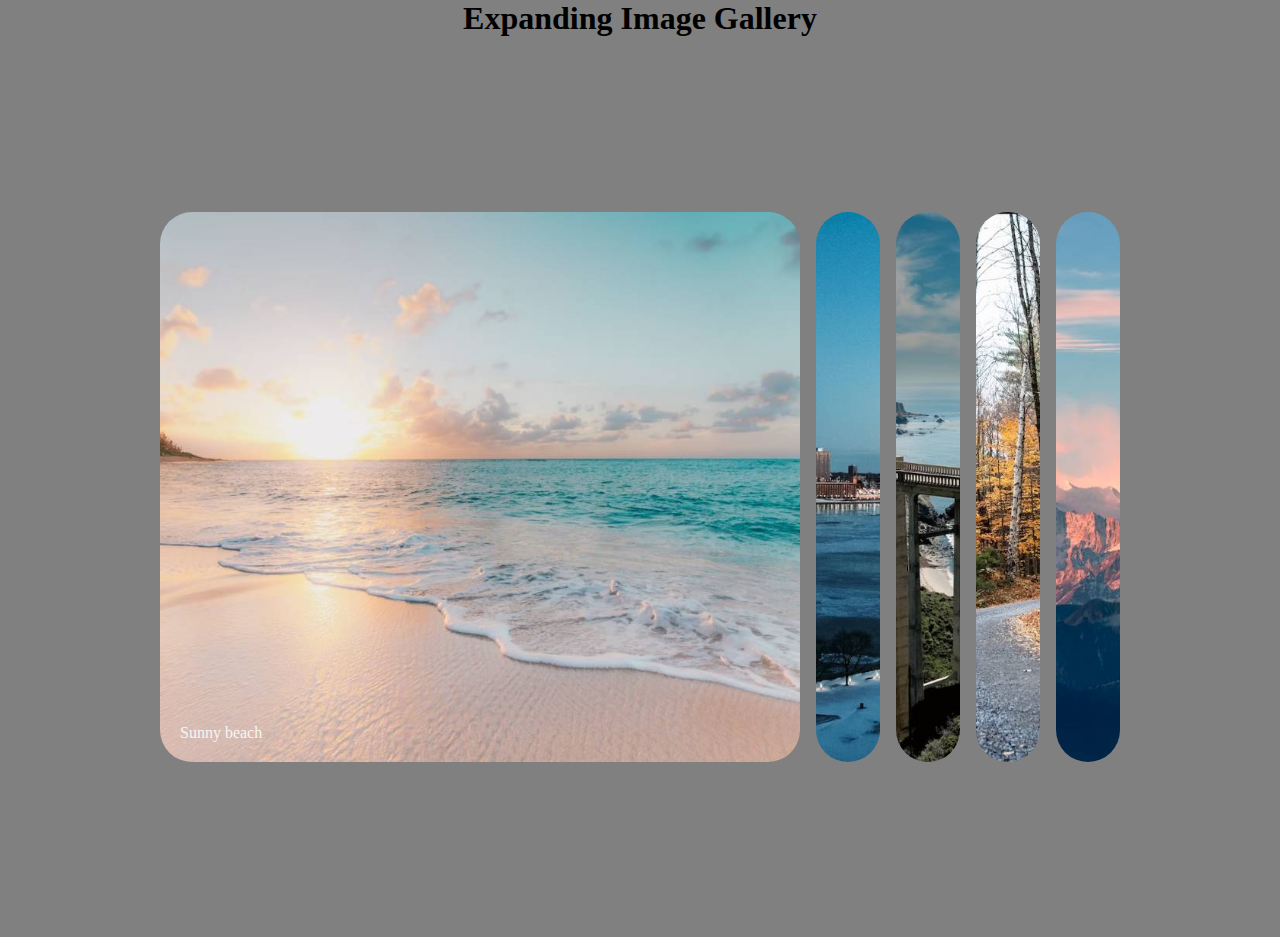
<file: index.html>
<!DOCTYPE html>
<html lang="en">
<head>
    <meta charset="UTF-8">
    <meta http-equiv="X-UA-Compatible" content="IE=edge">
    <meta name="viewport" content="width=device-width, initial-scale=1.0">
    <title>expanding Image </title>
    <link rel="stylesheet" href="styles/slidecard.css">
</head>
<body>
    <h1> Expanding Image Gallery </h1>     
    <main id="main-image">        
        <section class="image active">
            <img src="Images/beach.jpeg"  alt="image of beach " >
            <label> Sunny beach</label>
        </section>
        <section class="image ">
            <img src="Images/building.jpeg" alt="image of a building" >
            <label> City of Winter</label>
        </section>
        <section class="image ">
            <img src="Images/bridge.jpeg" alt="image of a bridge" >
            <label> Explore The world</label>
        </section>
        <section class="image ">
            <img src="Images/highway.jpeg" alt="image of an highway" >
            <label> Wild Forest</label>
        </section>
        <section class="image" >
            <img src="Images/sky.jpeg" alt="image of a cloud" >
            <label> Mountain -Sky</label>
        </section>
    </main>
    <script src="scripts/slide_Card.js"></script>
</body>
</html>
</file>
<file: styles/slidecard.css>
*{
    margin: 0;
    padding: 0;
    transition: all 0.35s linear;
    font-family: "poppins";
    box-sizing: border-box;

}
body{
    background-color: bisque;

}
h1{
    text-align: center;
    background-color: bisque;
}
main{
    display:flex;
    justify-content: center;
    align-items: center; 
    flex-direction: column;   
    /* gap: 5px; */
    min-width: 100vw;
    background-color: bisque;
}
.image{
    height: 4rem;
    width: 80%;
    margin: 0.5rem;
    overflow: hidden;
    border-radius: 2rem;
    border-bottom-right-radius: 2rem;
    border-top-right-radius: 2rem;
    position: relative;
    cursor: pointer;
    transition: all 0.75 ease-in-out;

}
label {
    font-family: "poppins";
}

.image.active{
    height: 50vh;
}
.image:not(.active):hover{
    transform: scale(1.05);
    box-shadow: 0 24px 32px -12px black;
}
.image img{
    width: 100%;
    height: 100%;
    object-fit: cover;
}

.image label{
    padding: 1.25rem;
    /* border: 1px solid #fff3; */
    border-radius: 2rem;
    position: absolute;
    bottom: 0;
    left: 0;
    right: 0;
    z-index: 2;
    color: whitesmoke;
    /* backdrop-filter: blur(8px) brightness(85%);
    -webkit-backdrop-filter: blur(8px) brightness(85%); */
}


@media only screen and (min-width: 64rem){
    body{
        background-color: gray;
    }
    h1{
        text-align: center;
        background-color: gray;
    }
    main{
        display: flex;
        flex-direction: row;
        min-height: 100vh;
        background-color: gray;
    }
    .image{
        width: 4rem;
        height: 550px;
        margin: 0.5rem;
        overflow: hidden;
        border-radius: 2rem;
        position: relative;
        cursor: pointer;
        background-color: #24242436;
        transition: all 0.75 ease-in-out;

    }
    .image.active{
        width: 50vw;
        height: 550px;
    }
    .image label{
        display: none;
    }
    .image.active label{
        display: flex;
    }
    
}
</file>
